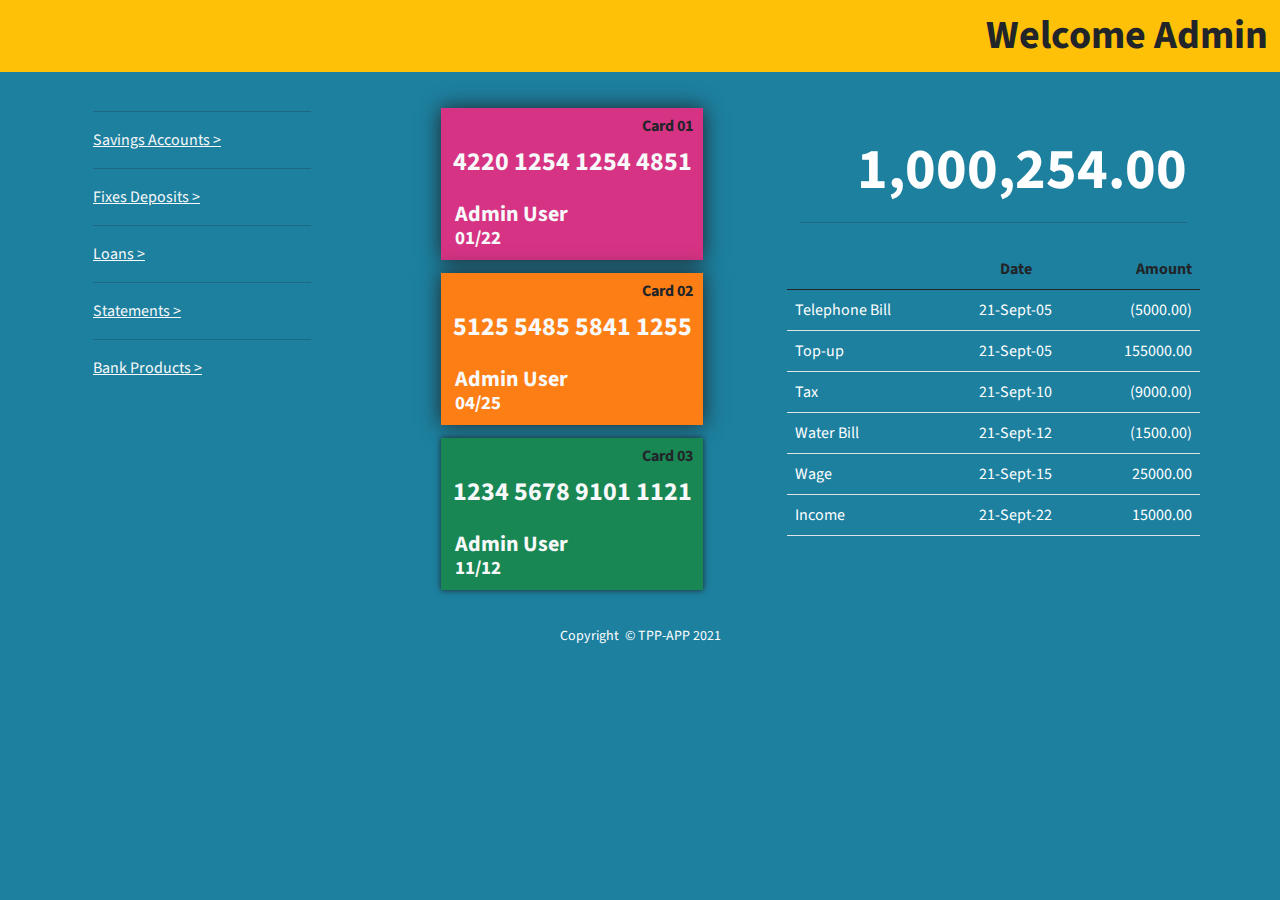
<file: web/accounts.html>
<!DOCTYPE html>
<html>

<head>
    <meta charset="utf-8">
    <meta name="viewport" content="width=device-width, initial-scale=1.0, shrink-to-fit=no">
    <title>Webpage</title>
    <link rel="stylesheet" href="assets/bootstrap/css/bootstrap.min.css">
    <link rel="stylesheet" href="https://fonts.googleapis.com/css?family=Source+Sans+Pro:300,400,700,300italic,400italic,700italic">
    <link rel="stylesheet" href="assets/fonts/font-awesome.min.css">
    <link rel="stylesheet" href="assets/fonts/simple-line-icons.min.css">
    <link rel="stylesheet" href="assets/css/Team-Boxed.css">
</head>

<body style="color: var(--bs-dark);background: var(--bs-primary);">
    <div style="color: var(--bs-gray-100);background: var(--bs-yellow);">
        <h1 style="text-align: right;color: var(--bs-dark);margin: 0px;padding: 12px;">Welcome Admin</h1>
    </div>
    <div class="container" style="padding: 23px;">
        <div class="row">
            <div class="col" style="margin-right: 93px;">
                <div>
                    <hr><a href="#" style="color: var(--bs-gray-100);">Savings Accounts &gt;</a>
                    <hr><a href="#" style="color: var(--bs-gray-100);">Fixes Deposits &gt;</a>
                    <hr><a href="#" style="color: var(--bs-gray-100);">Loans &gt;</a>
                    <hr><a href="#" style="color: var(--bs-gray-100);">Statements &gt;</a>
                    <hr><a href="#" style="color: var(--bs-gray-100);">Bank Products &gt;</a>
                </div>
            </div>
            <div class="col-md-4" style="background: var(--bs-primary);">
                <div>
                    <div style="color: var(--bs-pink);background: var(--bs-pink);width: 262.656px;height: 152px;padding: 6px;margin: 13px;box-shadow: 0px 0px 20px var(--bs-body-color);"><label class="form-label" style="color: var(--bs-gray-900);text-align: right;font-weight: bold;margin-left: 195px;">Card 01</label>
                        <h1 style="color: var(--bs-gray-100);font-size: 26px;height: auto;width: auto;margin-top: 0px;margin-right: 0px;text-align: center;box-shadow: 0px 0px;">4220 1254 1254 4851</h1>
                        <h1 style="color: var(--bs-gray-100);font-size: 22px;height: auto;width: auto;margin-top: 24px;text-align: left;box-shadow: 0px 0px;margin-left: 8px;margin-bottom: 14px;">Admin User</h1>
                        <h1 style="color: var(--bs-gray-100);font-size: 19px;height: auto;width: auto;margin-top: -14px;margin-right: 0px;text-align: left;box-shadow: 0px 0px;margin-left: 8px;">01/22&nbsp; &nbsp; &nbsp;</h1>
                    </div>
                    <div style="color: var(--bs-orange);background: var(--bs-orange);width: 262.656px;height: 152px;padding: 6px;margin: 13px;box-shadow: 0px 0px 20px var(--bs-body-color);"><label class="form-label" style="color: var(--bs-gray-900);text-align: right;font-weight: bold;margin-left: 195px;">Card 02</label>
                        <h1 style="color: var(--bs-gray-100);font-size: 26px;height: auto;width: auto;margin-top: 0px;margin-right: 0px;text-align: center;box-shadow: 0px 0px;">5125 5485 5841 1255</h1>
                        <h1 style="color: var(--bs-gray-100);font-size: 22px;height: auto;width: auto;margin-top: 24px;text-align: left;box-shadow: 0px 0px;margin-left: 8px;margin-bottom: 14px;">Admin User</h1>
                        <h1 style="color: var(--bs-gray-100);font-size: 19px;height: auto;width: auto;margin-top: -14px;margin-right: 0px;text-align: left;box-shadow: 0px 0px;margin-left: 8px;">04/25&nbsp; &nbsp; &nbsp;</h1>
                    </div>
                    <div style="color: var(--bs-pink);background: var(--bs-green);width: 262.656px;height: 152px;padding: 6px;margin: 13px;box-shadow: 0px 0px 6px var(--bs-body-color);"><label class="form-label" style="color: var(--bs-gray-900);text-align: right;font-weight: bold;margin-left: 195px;">Card 03</label>
                        <h1 style="color: var(--bs-gray-100);font-size: 26px;height: auto;width: auto;margin-top: 0px;margin-right: 0px;text-align: center;box-shadow: 0px 0px;">1234 5678 9101 1121</h1>
                        <h1 style="color: var(--bs-gray-100);font-size: 22px;height: auto;width: auto;margin-top: 24px;text-align: left;box-shadow: 0px 0px;margin-left: 8px;margin-bottom: 14px;">Admin User</h1>
                        <h1 style="color: var(--bs-gray-100);font-size: 19px;height: auto;width: auto;margin-top: -14px;margin-right: 0px;text-align: left;box-shadow: 0px 0px;margin-left: 8px;">11/12&nbsp; &nbsp; &nbsp;</h1>
                    </div>
                </div>
            </div>
            <div class="col-md-4" style="width: 410.656px;">
                <div></div>
                <h1 style="text-align: right;font-size: 58px;color: var(--bs-white);margin-top: 41px;">1,000,254.00</h1>
                <hr>
                <div class="table-responsive" style="color: rgb(251,251,251);margin: -13px;padding: 0px;margin-top: 26px;">
                    <table class="table">
                        <thead>
                            <tr>
                                <th></th>
                                <th style="text-align: center;">Date</th>
                                <th style="text-align: right;">Amount</th>
                            </tr>
                        </thead>
                        <tbody style="color: rgb(255,255,255);">
                            <tr>
                                <td>Telephone Bill&nbsp;</td>
                                <td style="text-align: center;">21-Sept-05</td>
                                <td style="text-align: right;">(5000.00)</td>
                            </tr>
                            <tr>
                                <td>Top-up</td>
                                <td style="text-align: center;">21-Sept-05</td>
                                <td style="text-align: right;">155000.00</td>
                            </tr>
                            <tr>
                                <td>Tax</td>
                                <td style="text-align: center;">21-Sept-10</td>
                                <td style="text-align: right;">(9000.00)</td>
                            </tr>
                            <tr>
                                <td>Water Bill&nbsp;</td>
                                <td style="text-align: center;">21-Sept-12</td>
                                <td style="text-align: right;">(1500.00)</td>
                            </tr>
                            <tr>
                                <td>Wage</td>
                                <td style="text-align: center;">21-Sept-15</td>
                                <td style="text-align: right;">25000.00</td>
                            </tr>
                            <tr>
                                <td>Income</td>
                                <td style="text-align: center;">21-Sept-22</td>
                                <td style="text-align: right;">15000.00</td>
                            </tr>
                        </tbody>
                    </table>
                </div>
            </div>
        </div>
    </div>
    <div style="background: var(--bs-blue);color: var(--bs-blue);"></div>
    <p class="mb-0 small" style="text-align: center;color: rgb(255,255,255);">Copyright &nbsp;© TPP-APP 2021</p>
    <script src="assets/bootstrap/js/bootstrap.min.js"></script>
    <script src="assets/js/stylish-portfolio.js"></script>
</body>

</html>
</file>
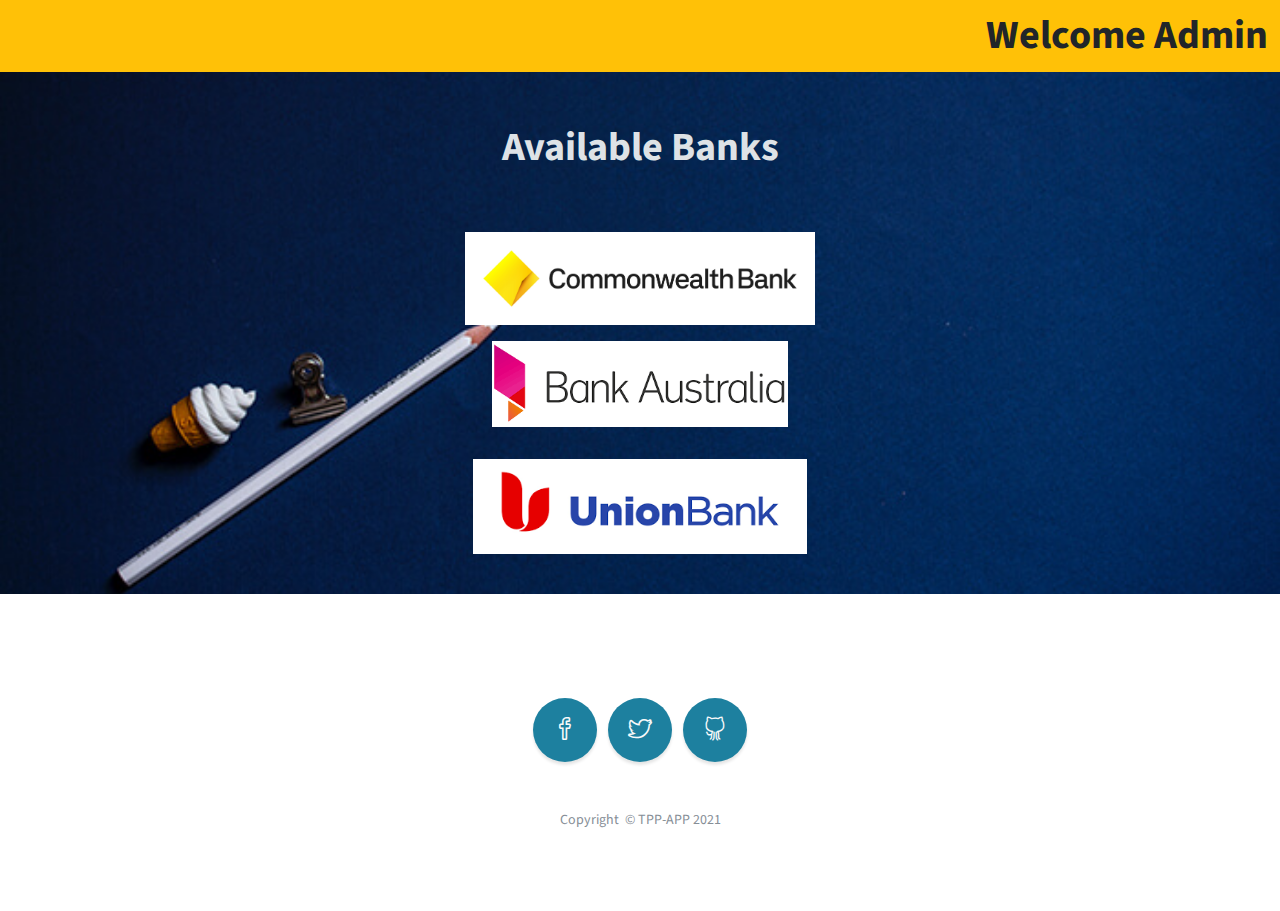
<file: web/banks.html>
<!DOCTYPE html>
<html>

<head>
    <meta charset="utf-8">
    <meta name="viewport" content="width=device-width, initial-scale=1.0, shrink-to-fit=no">
    <title>Webpage</title>
    <link rel="stylesheet" href="assets/bootstrap/css/bootstrap.min.css">
    <link rel="stylesheet" href="https://fonts.googleapis.com/css?family=Source+Sans+Pro:300,400,700,300italic,400italic,700italic">
    <link rel="stylesheet" href="assets/fonts/font-awesome.min.css">
    <link rel="stylesheet" href="assets/fonts/simple-line-icons.min.css">
    <link rel="stylesheet" href="assets/css/Team-Boxed.css">
</head>

<body>
    <div style="color: var(--bs-gray-100);background: var(--bs-yellow);">
        <h1 style="text-align: right;color: var(--bs-dark);margin: 0px;padding: 12px;">Welcome Admin</h1>
    </div>
    <div style="background: url(&quot;assets/img/portfolio-2.jpg&quot;) center / cover no-repeat;">
        <h1 style="text-align: center;color: var(--bs-gray-300);margin: 0px;padding: 52px;">Available Banks</h1>
        <div class="table-responsive">
            <table class="table table-borderless">
                <tbody style="text-align: center;">
                    <tr>
                        <td><img src="assets/img/CBA-Logo-2.jpg" width="50%" style="margin: auto;padding: -19px;height: 92.8281px;width: auto;"></td>
                    </tr>
                    <tr>
                        <td><img src="assets/img/download.png" width="50%" style="margin: auto;height: 86.094px;width: auto;"></td>
                    </tr>
                    <tr>
                        <td></td>
                    </tr>
                    <tr>
                        <td><img src="assets/img/images.png" width="50%" style="margin: auto;height: 95.172px;width: auto;"></td>
                    </tr>
                    <tr>
                        <td></td>
                    </tr>
                </tbody>
            </table>
        </div>
    </div>
    <footer class="footer text-center">
        <div class="container">
            <ul class="list-inline mb-5">
                <li class="list-inline-item">&nbsp;<a class="link-light social-link rounded-circle" href="#"><i class="icon-social-facebook"></i></a></li>
                <li class="list-inline-item">&nbsp;<a class="link-light social-link rounded-circle" href="#"><i class="icon-social-twitter"></i></a></li>
                <li class="list-inline-item">&nbsp;<a class="link-light social-link rounded-circle" href="#"><i class="icon-social-github"></i></a></li>
            </ul>
            <p class="text-muted mb-0 small">Copyright &nbsp;© TPP-APP 2021</p>
        </div><a class="js-scroll-trigger scroll-to-top rounded" href="#page-top"><i class="fa fa-angle-up"></i></a>
    </footer>
    <script src="assets/bootstrap/js/bootstrap.min.js"></script>
    <script src="assets/js/stylish-portfolio.js"></script>
</body>

</html>
</file>
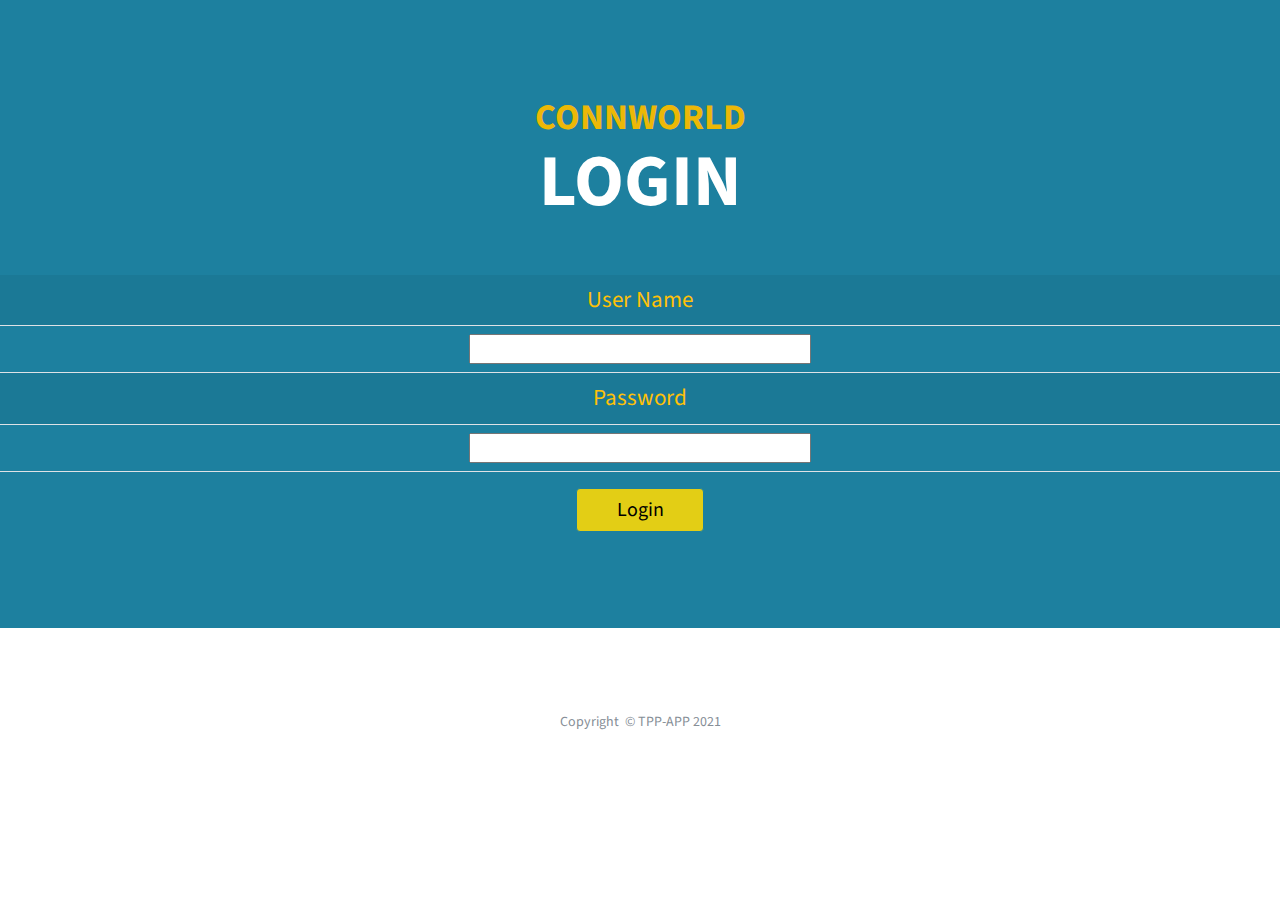
<file: web/login.html>
<!DOCTYPE html>
<html>

<head>
    <meta charset="utf-8">
    <meta name="viewport" content="width=device-width, initial-scale=1.0, shrink-to-fit=no">
    <title>Webpage</title>
    <link rel="stylesheet" href="assets/bootstrap/css/bootstrap.min.css">
    <link rel="stylesheet" href="https://fonts.googleapis.com/css?family=Source+Sans+Pro:300,400,700,300italic,400italic,700italic">
    <link rel="stylesheet" href="assets/fonts/font-awesome.min.css">
    <link rel="stylesheet" href="assets/fonts/simple-line-icons.min.css">
    <link rel="stylesheet" href="assets/css/Team-Boxed.css">
</head>

<body>
    <section id="services" class="content-section bg-primary text-white text-center" style="margin: 0px;padding: 96px 0px;background: rgb(255,255,255);">
        <div class="container">
            <div class="content-section-heading">
                <h3 class="text-secondary mb-0" style="font-size: 36px;">ConnWorld</h3>
                <h2 class="mb-5" style="color: var(--bs-white);font-size: 73px;">LOGIN</h2>
            </div>
        </div>
        <div class="table-responsive">
            <table class="table table-striped">
                <thead>
                    <tr></tr>
                </thead>
                <tbody>
                    <tr>
                        <td colspan="2"><span style="width: auto;font-size: 23px;color: var(--bs-yellow);">User Name</span></td>
                    </tr>
                    <tr>
                        <td colspan="2"><input type="text" style="width: 342px;"></td>
                    </tr>
                    <tr>
                        <td colspan="2"><span style="width: auto;font-size: 23px;color: var(--bs-yellow);">Password</span></td>
                    </tr>
                    <tr>
                        <td colspan="2"><input type="password" style="width: 342px;"></td>
                    </tr>
                </tbody>
            </table>
        </div><button class="btn btn-primary" type="button" style="color: rgb(0,0,0);background: rgb(227,206,21);font-size: 20px;width: 128.2656px;">Login</button>
    </section>
    <footer class="footer text-center" style="height: auto;margin: auto;width: auto;padding: auto;">
        <div class="container">
            <p class="text-muted mb-0 small" style="height: auto;padding: 4px;margin-right: auto;">Copyright &nbsp;© TPP-APP 2021</p>
        </div><a class="js-scroll-trigger scroll-to-top rounded" href="#page-top"><i class="fa fa-angle-up"></i></a>
    </footer>
    <script src="assets/bootstrap/js/bootstrap.min.js"></script>
    <script src="assets/js/stylish-portfolio.js"></script>
</body>

</html>
</file>
<file: web/assets/css/Team-Boxed.css>
.team-boxed {
  color: #313437;
  background-color: #eef4f7;
}

.team-boxed p {
  color: #7d8285;
}

.team-boxed h2 {
  font-weight: bold;
  margin-bottom: 40px;
  padding-top: 40px;
  color: inherit;
}

@media (max-width:767px) {
  .team-boxed h2 {
    margin-bottom: 25px;
    padding-top: 25px;
    font-size: 24px;
  }
}

.team-boxed .intro {
  font-size: 16px;
  max-width: 500px;
  margin: 0 auto;
}

.team-boxed .intro p {
  margin-bottom: 0;
}

.team-boxed .people {
  padding: 50px 0;
}

.team-boxed .item {
  text-align: center;
}

.team-boxed .item .box {
  text-align: center;
  padding: 30px;
  background-color: #fff;
  margin-bottom: 30px;
}

.team-boxed .item .name {
  font-weight: bold;
  margin-top: 28px;
  margin-bottom: 8px;
  color: inherit;
}

.team-boxed .item .title {
  text-transform: uppercase;
  font-weight: bold;
  color: #d0d0d0;
  letter-spacing: 2px;
  font-size: 13px;
}

.team-boxed .item .description {
  font-size: 15px;
  margin-top: 15px;
  margin-bottom: 20px;
}

.team-boxed .item img {
  max-width: 160px;
}

.team-boxed .social {
  font-size: 18px;
  color: #a2a8ae;
}

.team-boxed .social a {
  color: inherit;
  margin: 0 10px;
  display: inline-block;
  opacity: 0.7;
}

.team-boxed .social a:hover {
  opacity: 1;
}

.text-muted {
  /*--bs-text-opacity: 1;*/
  /*color: #868e96 !important;*/
}
</file>
